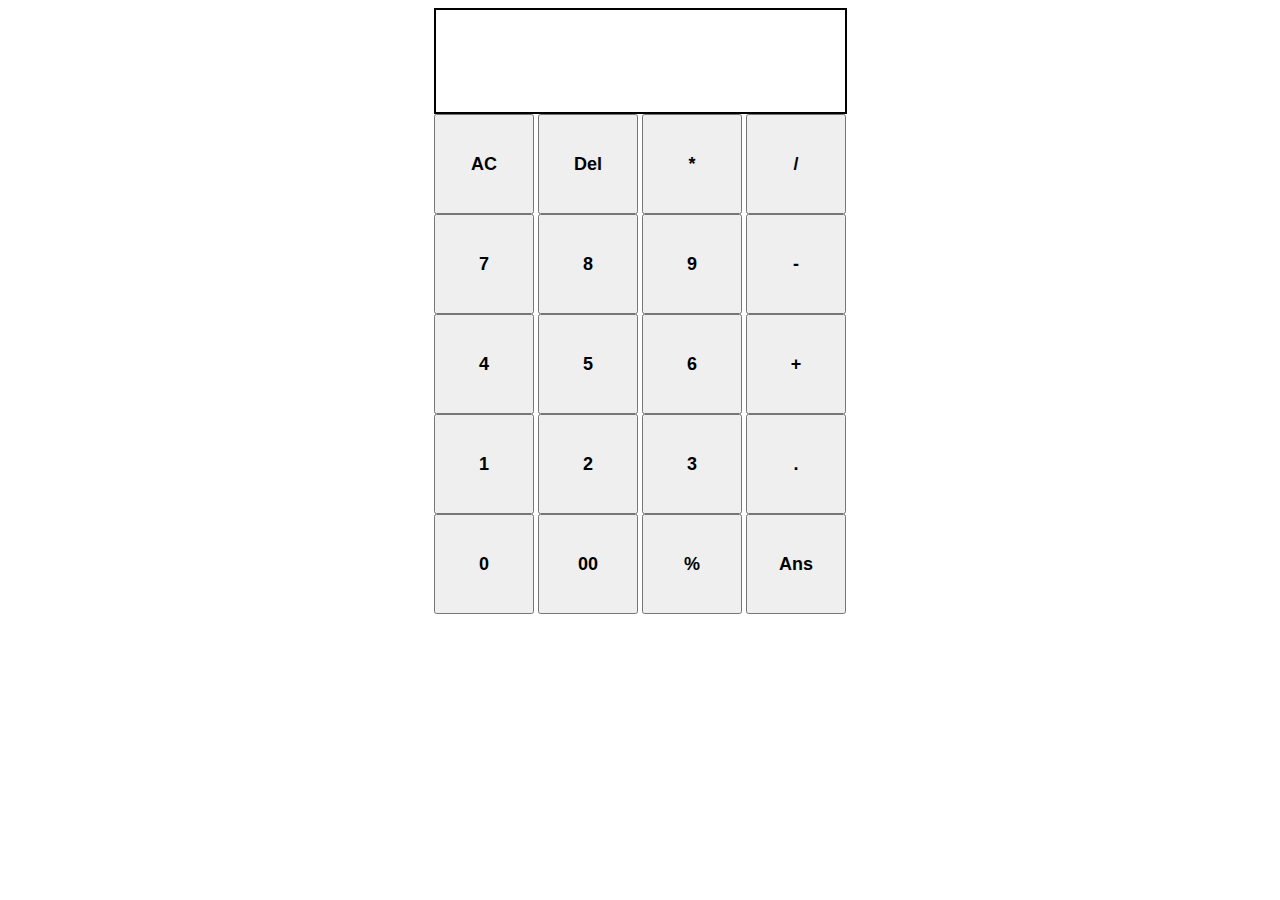
<file: calc/index.html>
<!DOCTYPE html>
<html lang="en">
<head>
    <meta charset="UTF-8">
    <meta name="viewport" content="width=device-width, initial-scale=1.0">
    <title>Calculator</title>
    <link rel="stylesheet" href="style.css">
    
</head>
<body>
    <div class="container">
 <div>
    <input type="text" id="display" readonly>
 </div>
 <div> 
    <button class="b"    onclick="ac()">AC</button>
      <button class="b"  onclick="deletes()" >Del</button>
      
      <button class="b" name="mul" onclick="displays('*')" value="*">*</button>
      <button class="b" name="dev" onclick="displays('/')" value="/">/</button>
      
</div>
<div>
    <button class="b" onclick="displays('7')" value="7" name="7">7</button>
    <button class="b" onclick="displays('8')" value="8" namee="8">8</button>
    <button class="b" onclick="displays('9')" value="9" name="9">9</button>
    <button class="b" name="minus" onclick="displays('-')" value="-">-</button>
</div>
<div>
    <button class="b" onclick="displays('4')" value="4" name="4">4</button>
    <button class="b" onclick="displays('5')" value="5" name="5">5</button>
    <button class="b" onclick="displays('6')" value="6" name="6">6</button> 
    <button class="b" name="add" onclick="displays('+')" value="+">+</button>
</div>
<div>
    <button class="b" onclick="displays('1')" value="1" name="1">1</button>
    <button class="b" onclick="displays('2')" value="2" name="3">2</button>
    <button class="b" onclick="displays('3')" value="3" name="4">3</button>
    <button class="b" name="mod" onclick="displays('.')" value=".">.</button>
    
</div>
<div>
    <button class="b" onclick="displays('0')" value="0" name="0">0</button>
    <button class="b" onclick="displays('00')" value="00" name="00">00</button>
    <button class="b" name="mod" onclick="displays('%')" value="%">%</button>
    <button class="b"  onclick="ans()" class="answer">Ans</button>
</div>
    
</div>

<script src="jsvas.js"></script>
</body>
</html>
</file>
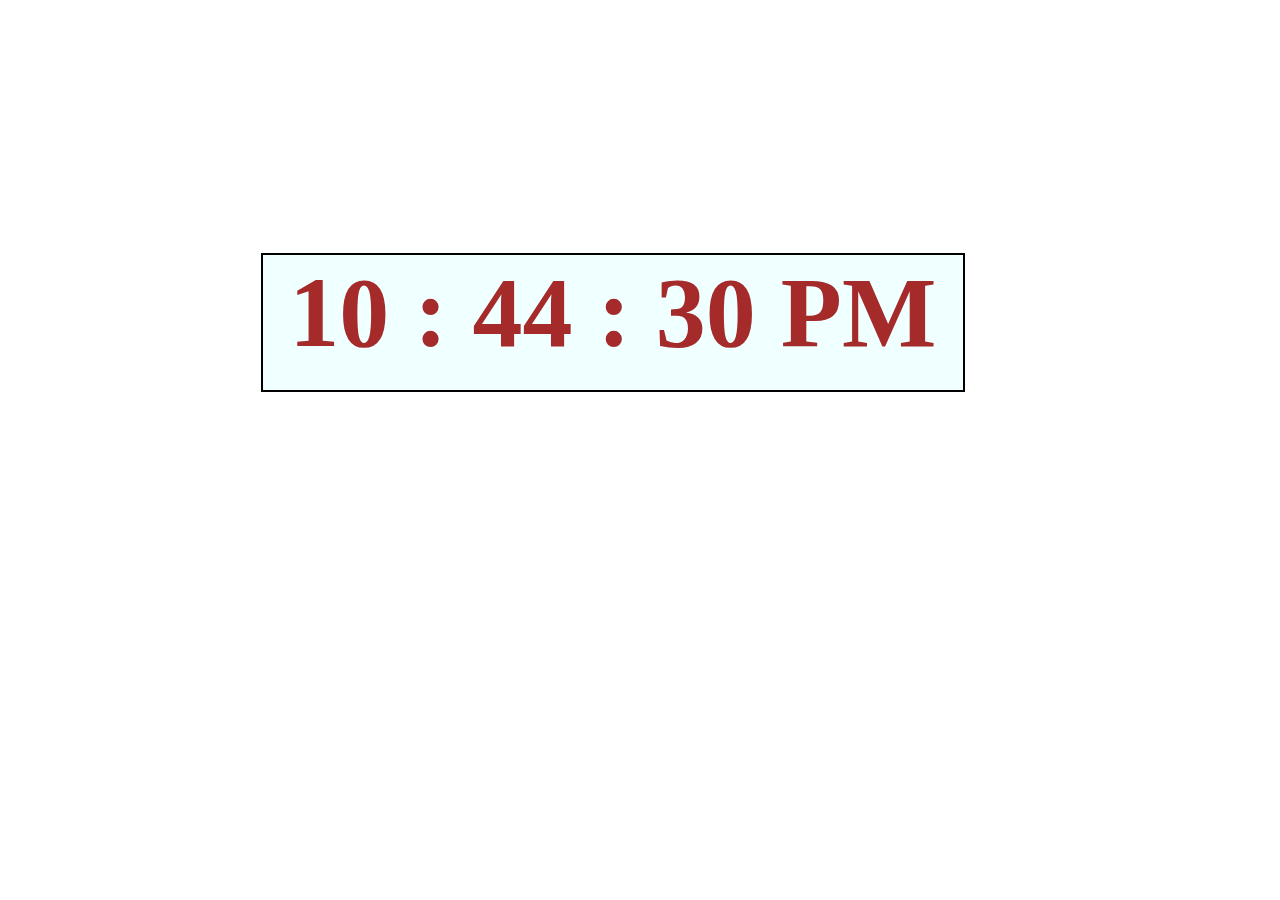
<file: clock/index.html>
<!DOCTYPE html>
<html lang="en">
<head>
    <meta charset="UTF-8">
    <meta name="viewport" content="width=device-width, initial-scale=1.0">
    <title>Digital Clock</title>
    <style>
        #clock
         {
           height: 135px;
           width: 700px;
           background-color: azure;
           font-size:100px;
           color: brown;
           align-items: center;
          align-items: center;
           margin-left: 20%;
           text-align: center;
           margin-top: 20%;
           margin-right: auto;
           font-weight: bolder;
           border:2px black solid;
         }
         #ampm
        {
           height: 150px;
           width: 100px; 
           background-color: azure;
           font-size:100px;
        }
    </style>
    <script>
    
        function digital_clock() {
            
            const d = new Date();
            let ap="AM";
            let hours = d.getHours();
    
            if(hours>=12)
            {
                hours = hours-12;
                console.log(hours)
                ap = "PM";
            } 
            
    
             hours = String(hours).padStart(2, '0');
             minutes = String(d.getMinutes()).padStart(2, '0');
             seconds = String(d.getSeconds()).padStart(2, '0');
            
    
            // document.getElementById("clock").innerText = `${hours}:${minutes}:${seconds} ${ap}`;
            document.getElementById("clock").innerText = hours + " : " + minutes + " : " + seconds +" " + ap;
            
            setTimeout(digital_clock, 1000);
        }
    
       
      
        // digital_clock();
       
    </script>
</head>
<body onload="digital_clock()">

<div id="clock"></div>



</body>
</html>
</file>
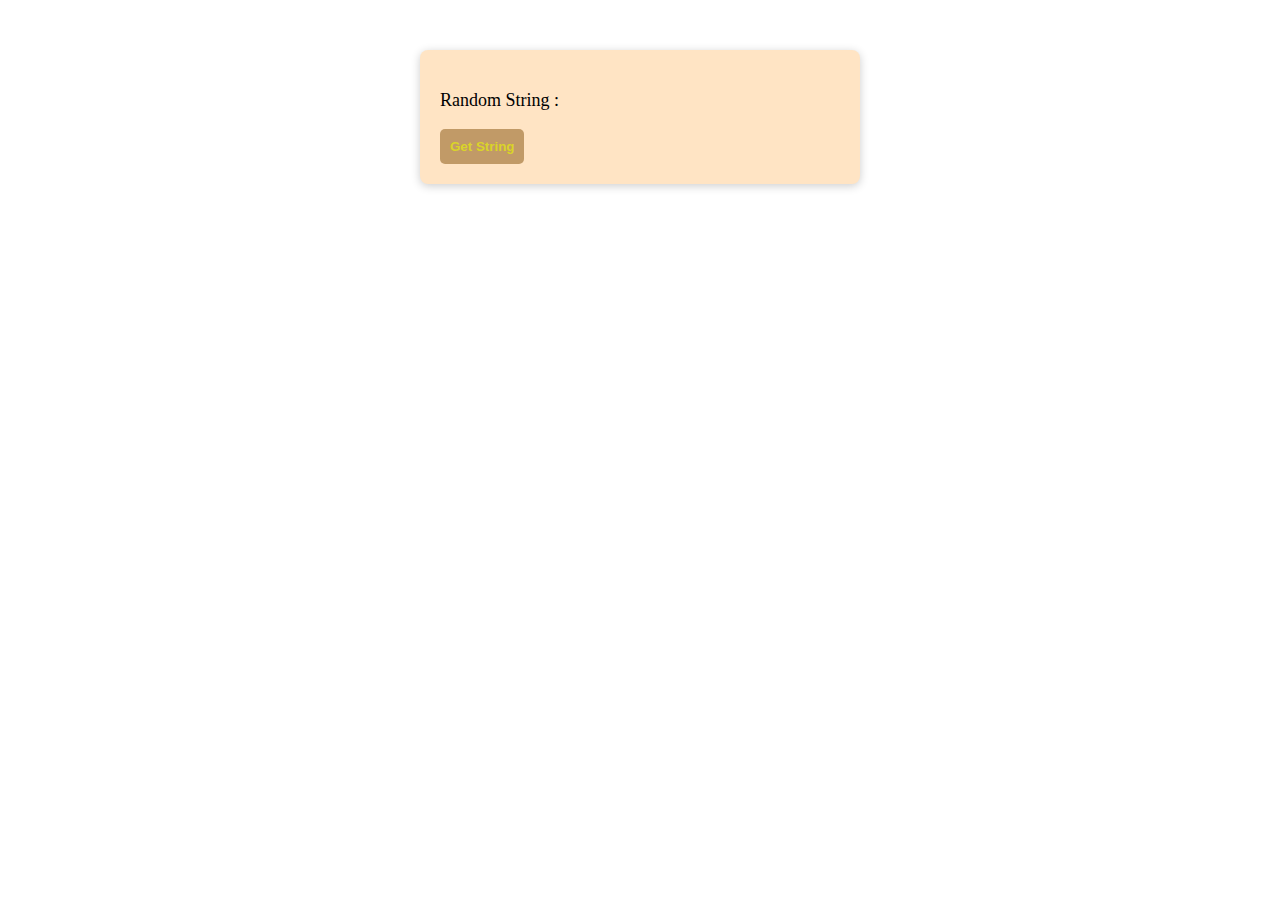
<file: randome string/index.html>
<!DOCTYPE html>
<html lang="en">
<head>
    <meta charset="UTF-8">
    <meta name="viewport" content="width=device-width, initial-scale=1.0">
    <title>Randome String Generator
    </title>
    <style>
         .container
      {
  max-width: 400px;
    margin: 50px auto;
    padding: 20px;
    background-color: #fff;
    box-shadow: 0 2px 10px rgba(0,0,0,0.2);
    border-radius: 8px;
    background-color: bisque;
      }
      p {
    margin-top: 20px;
    font-size: 18px;
    justify-content: center;
    align-items: center;
   
}
button
{
  background-color:rgb(193, 154, 103);
    color:rgb(218, 212, 40);
    font-weight: bolder;
    padding: 10px;
    border: none;
    border-radius: 5px;
    cursor:pointer;
}
    </style>
</head>
<body>
    <div class="container">
       
        <p>Random String :<span id='len'></span></p>
        <button onclick="ran()">Get String</button>
      </div>
      <script>
           function ran()
           {
            const len= parseInt(prompt("Enter the length of the random string:"));
            
            if(isNaN(len))
            {
              alert("please enter Right length:")
            }
             else
             {
    const str = 'ABCDEFGHIJKLMNOPQRSTUVWXYZabcdefghijklmnopqrstuvwxyz0123456789';

    let txt = '';
    for (let i = 0; i < len; i++) {
       
        txt += str.charAt(Math.floor(Math.random() * str.length));
    }

   
    document.getElementById('len').textContent = txt;
           }
          }
      </script>
</body>
</html>
</file>
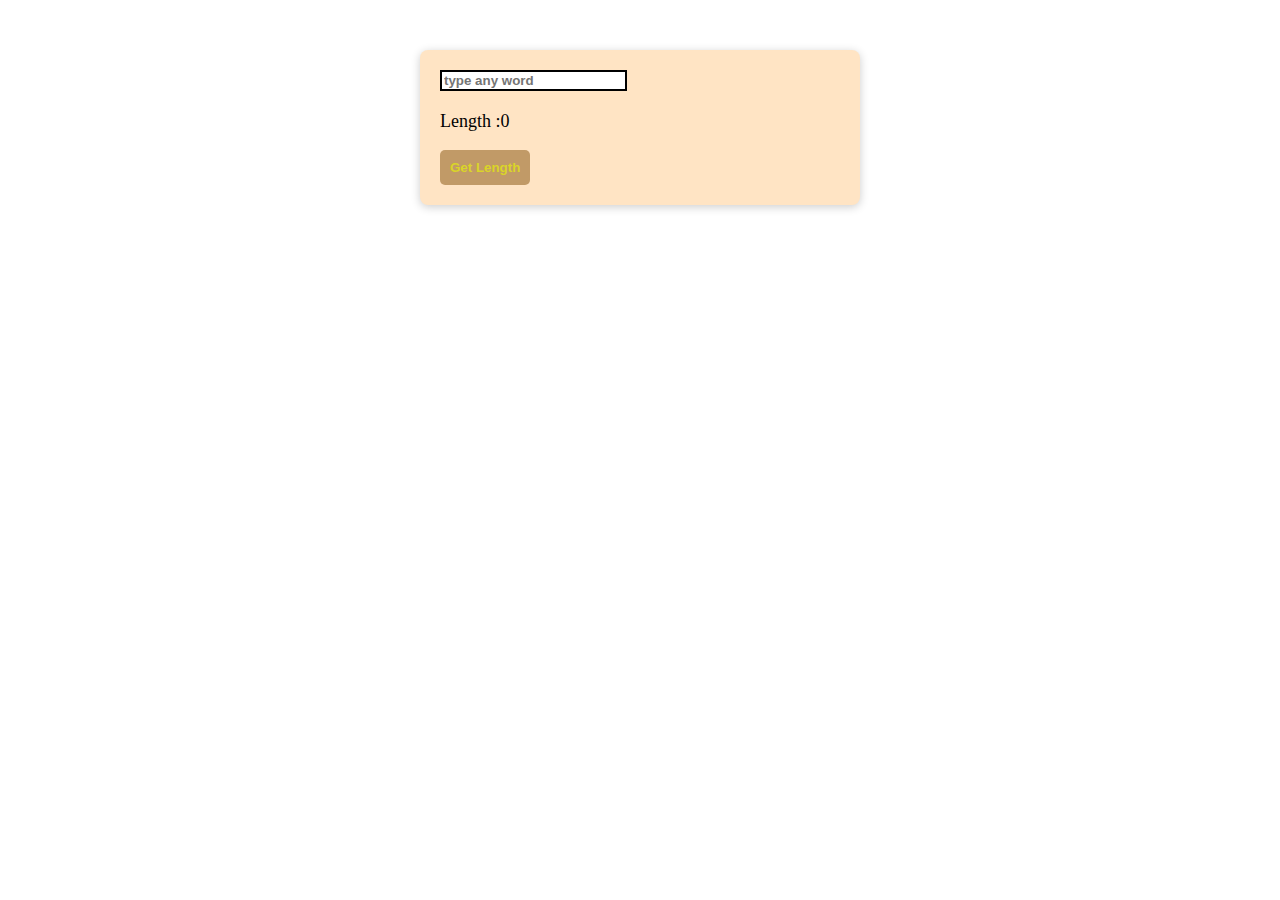
<file: word_length_counter/index.html>
<!DOCTYPE html>
<html lang="en">
<head>
    <meta charset="UTF-8">
    <meta name="viewport" content="width=device-width, initial-scale=1.0">
    <title>World Length Counter</title>
    <style>
      .container
      {
  max-width: 400px;
    margin: 50px auto;
    padding: 20px;
    background-color: #fff;
    box-shadow: 0 2px 10px rgba(0,0,0,0.2);
    border-radius: 8px;
    background-color: bisque;
      }
      p {
    margin-top: 20px;
    font-size: 18px;
    justify-content: center;
    align-items: center;
   
}
button
{
  background-color:rgb(193, 154, 103);
    color:rgb(218, 212, 40);
    font-weight: bolder;
    padding: 10px;
    border: none;
    border-radius: 5px;
    cursor:pointer;
}
#txt
{
  font-weight: bold;
  border: 2px black solid;
}
    </style>
</head>

<body>
      <div class="container">
        <input type="text" placeholder="type any word" id="txt">
        <p>Length :<span id=len></span></p>
        <button onclick="counter()">Get Length</button>
      </div>
      <script>
           
          


            function counter()
            {
                  let word=document.getElementById('txt').value
                  let len=String(word.trim())
                  document.getElementById('len').textContent=len.length
                  
            }
            counter();
          
            
      </script>
</body>
</html>
</file>
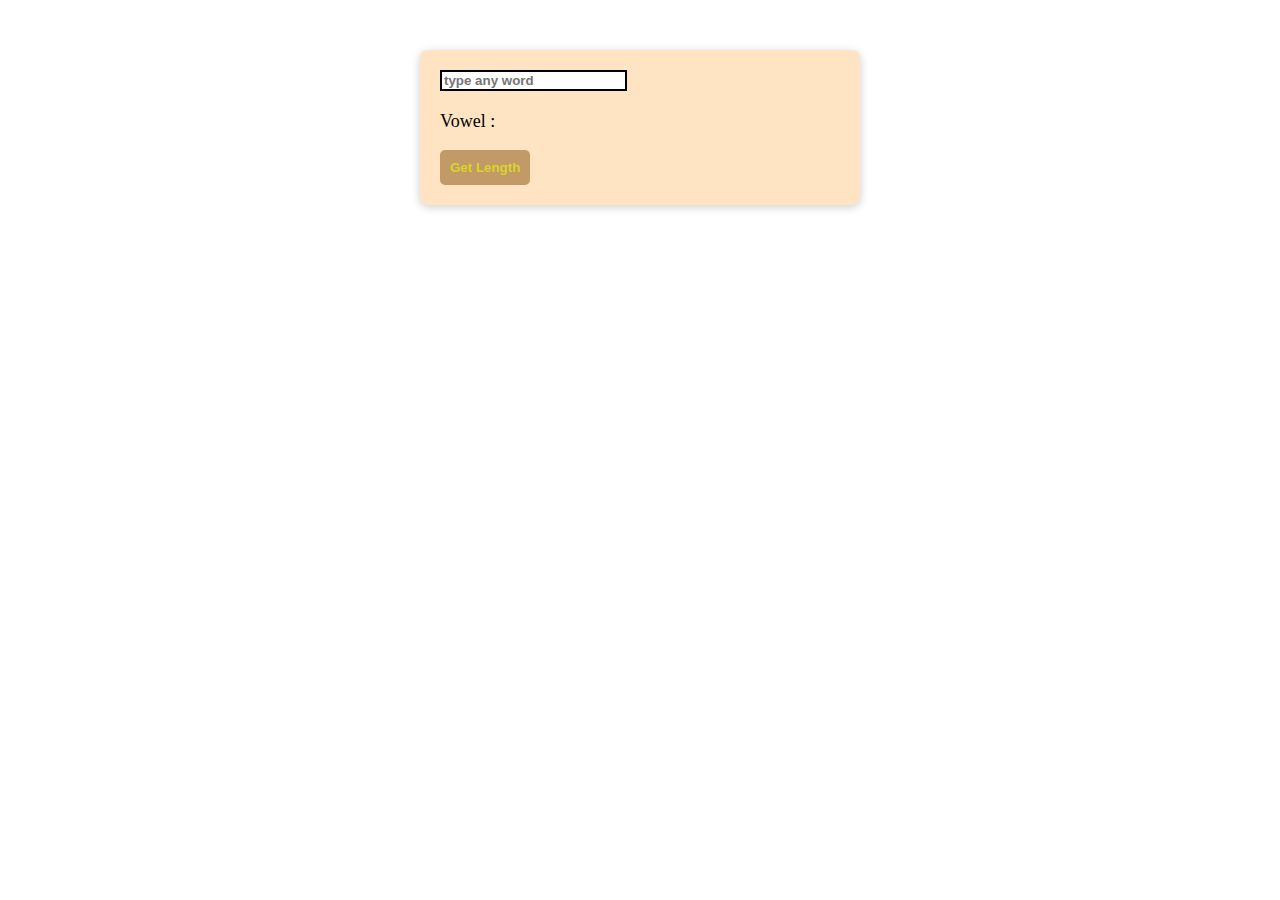
<file: world_vowel_counter/index.html>
<!DOCTYPE html>
<html lang="en">
<head>
    <meta charset="UTF-8">
    <meta name="viewport" content="width=device-width, initial-scale=1.0">
    <title>World Length Counter</title>
    <style>
      .container
      {
  max-width: 400px;
    margin: 50px auto;
    padding: 20px;
    background-color: #fff;
    box-shadow: 0 2px 10px rgba(0,0,0,0.2);
    border-radius: 8px;
    background-color: bisque;
      }
      p {
    margin-top: 20px;
    font-size: 18px;
    justify-content: center;
    align-items: center;
   
}
button
{
  background-color:rgb(193, 154, 103);
    color:rgb(218, 212, 40);
    font-weight: bolder;
    padding: 10px;
    border: none;
    border-radius: 5px;
    cursor:pointer;
}
#txt
{
  font-weight: bold;
  border: 2px black solid;
}
    </style>
</head>

<body>
      <div class="container">
        <input type="text" placeholder="type any word" id="txt">
        <p>Vowel :<span id=len></span></p>
        <button onclick="counter()">Get Length</button>
      </div>
      <script>
           
           function counter()
            {
              let i;
                  let word=document.getElementById('txt').value
                  let len=String(word.trim())
                  let count=0;
                  // document.getElementById('len').textContent=len.length
                  for(i in len)
                  {
                    if(len[i]=='i' || len[i]=='o' || len[i]=='a' || len[i]=='u' || len[i]=='e' ||len[i]=='I' || len[i]==')' || len[i]=='A' || len[i]=='U' || len[i]=='E'  )
                    {
                      count+=1;
                    }
                  }
                  document.getElementById('len').textContent=count.toString()
                  
            }
            
      </script>
</body>
</html>
</file>
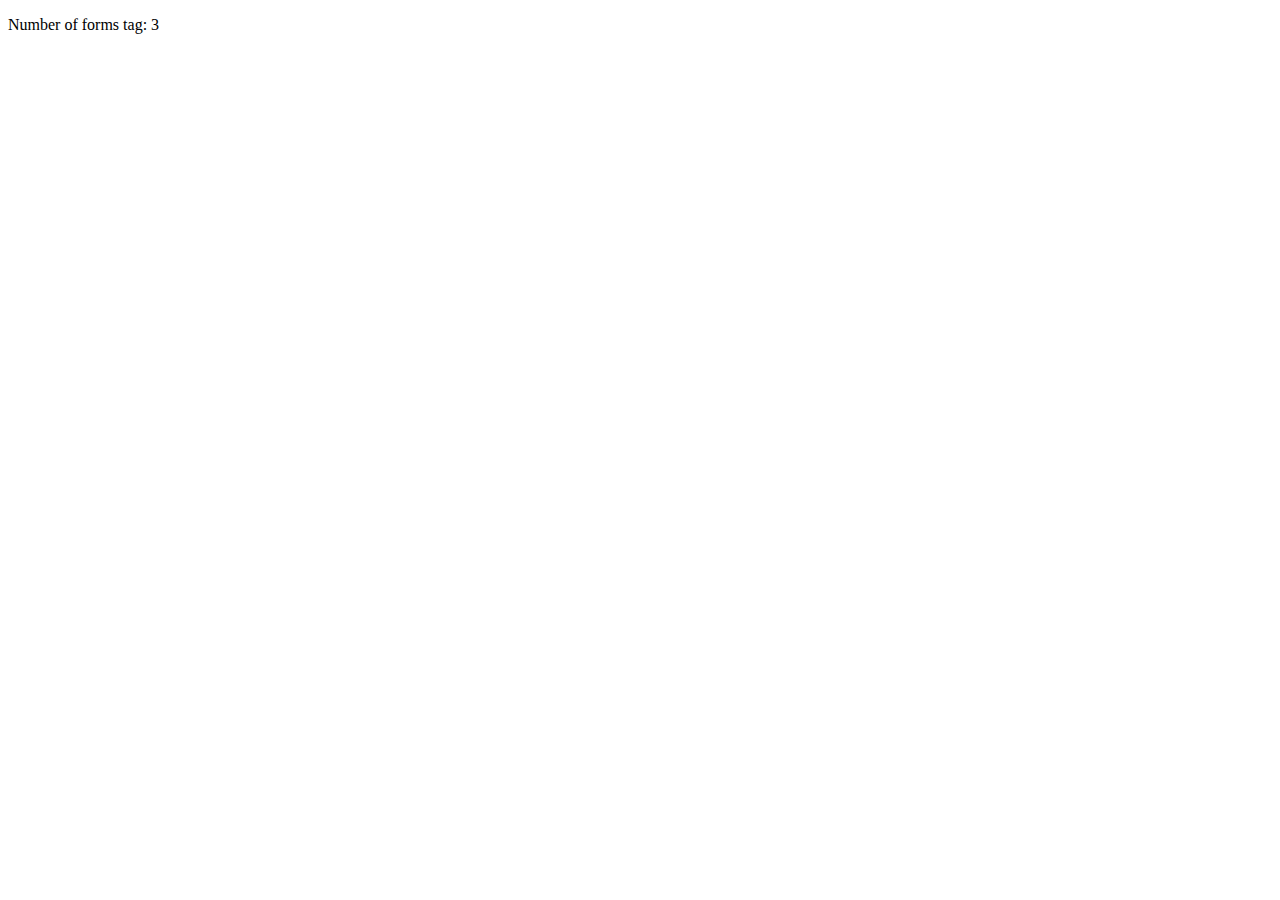
<file: Dom.html>
<!DOCTYPE html>
<html lang="en">
<head>
    <meta charset="UTF-8">
    <meta name="viewport" content="width=device-width, initial-scale=1.0">
    <title>Document Html</title>
</head>
<body>

        <!-- <p id="id1">This element has id = "id1".</p>
        <p id="id2">This element has id = "id2".</p>
        <p id="id3">This element has id = "id3".</p>
        <button onclick="findElement()">Access element</button> -->

    <!--------->

        <!-- <p id="id2">This is <strong>Paragraph 1</strong>.</p>
        <div id="id3">
            <div class="column">
                <p>This is column 1.</p>
            </div>
            <div class="column">
                <p>This is column 2.</p>
            </div>
        </div>
        <button onclick="textNode1()">Show node1 innerText</button>
        <button onclick="textNode2()">Show node2 innerText</button> -->

    <!---------->
        
    <!-- <p class="blue">This is first element</p>
    <p class="blue" >This is second element</p>
    <button onclick="changeColor()">Change Color!</button> -->

    <!--------->

    <!-- <div>Element 1</div>
    <div>Element 2</div>
    <div>Element 3</div>
    <div>Element 4</div>
    <div>Element 5</div>
    <button onclick="changeColor()">Change Color!</button> -->


    <!--------->


    <!-- <p class="demo">Element 1.</p>
    <p class="demo">Element 2.</p>
    <p class="demo">Element 3.</p>
    <button onclick="changeColors()">Change Color!</button> -->

    <!-------->


    <!-- <div id="sun">
        <div class="mercury">
          <div class="moon">
            <p>Mercury has 0 moon.</p>
          </div>
        </div>
        <div class="earth">
          <div class="moon">
            <p>Earth has 1 moon.</p>
          </div>
        </div>
        <div class="mars">
          <div class="moon">
            <p>Mars has 2 moon.</p>
          </div>
        </div>
    </div>
    <button onclick="changeColorss()">Change Color!</button> -->


    <!------->

    <!-- <p name="my paragraph" id="hello">This is a paragraph.</p>
    <button onclick="check()">Check Attribute!</button> -->

    <!-------->

    <!-- <button onclick="attr(this)" id="id1">Button 1</button>
    <button onclick="attr(this)" id="id2">Button 2</button> -->

    <!-------->

    <!-- <p>First check attribute by clicking the button and then add attribute and then again check it.</p>
    <button onclick="checkAttr()">Check Attribute!</button>
    <button onclick="addAttr()">Add Attribute!</button> -->


    <!------->


    <!-- <button onclick="remove()" title="This is a button">Remove Title!</button>

    <p id="demo"></p> -->

    <!------>

    <!-- <p id="demo">Hello Wolrd</p> -->
    <form action=""></form>
    <form action=""></form>
    <form action=""></form>

    <p id="demo1"></p>

    <!-------->

    <!-- <img src="" alt="">
    <img src="" alt="">
    <img src="" alt="">
    <img src="" alt="">

    <p id="demo2"></p> -->

    <!------>

      <!-- <a href=""></a>
      <a href=""></a>
      <a href=""></a>

      <p id="demo3"></p> -->

    <!-------->

    <!-- <script></script>
    <script></script>

    <p id="demo4"></p> -->

    <!-------->

    <!-- <p id="title"></p> -->



    
  





    <script src="26Dom.js"></script>
</body>
</html>
</file>
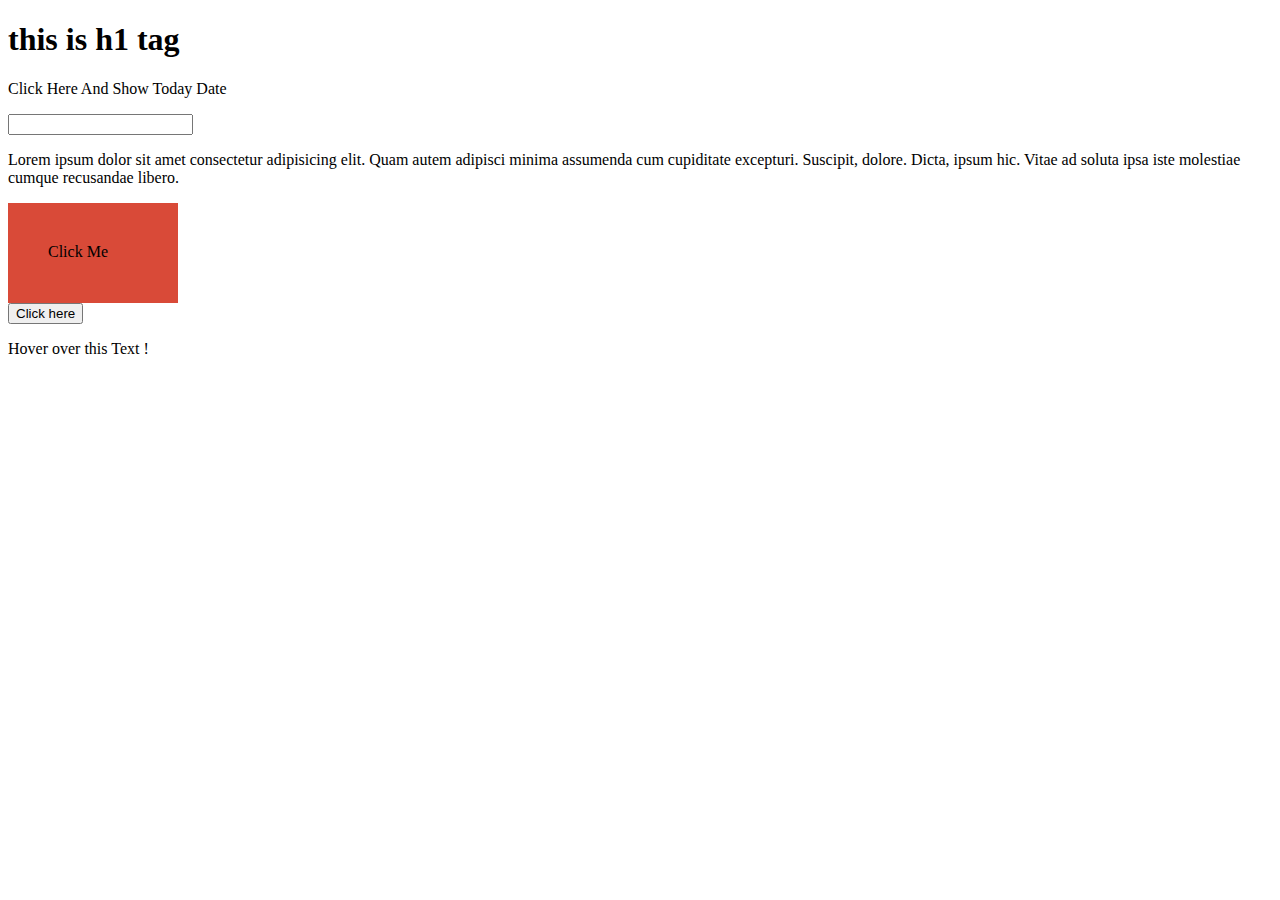
<file: DomEvent.html>
<!DOCTYPE html>
<html lang="en">
<head>
    <meta charset="UTF-8">
    <meta name="viewport" content="width=device-width, initial-scale=1.0">
    <title>Document</title>
</head>
<body>

    <h1 onclick="message()">this is h1 tag</h1>

    <p onclick="dateshow()">Click Here And Show Today Date</p>
    <p id="date"></p>

    <input type="email" onchange="uppercase()" id="emails">

    <p onmouseover="red(this)">Lorem ipsum dolor sit amet consectetur adipisicing elit. Quam autem adipisci minima assumenda cum cupiditate excepturi. Suscipit, dolore. Dicta, ipsum hic. Vitae ad soluta ipsa iste molestiae cumque recusandae libero.</p>


    <div onmousedown="Down(this)" onmouseup="Up(this)"
    style="background-color:#D94A38;width:90px;height:20px;padding:40px;">
    Click Me</div>


    <button id="clickIt">Click here</button>
  
    <p id="hoverPara">Hover over this Text !</p>
  
    <b id="effect"></b>
    
    <script src="27DomEvent.js"></script>
</body>
</html>
</file>
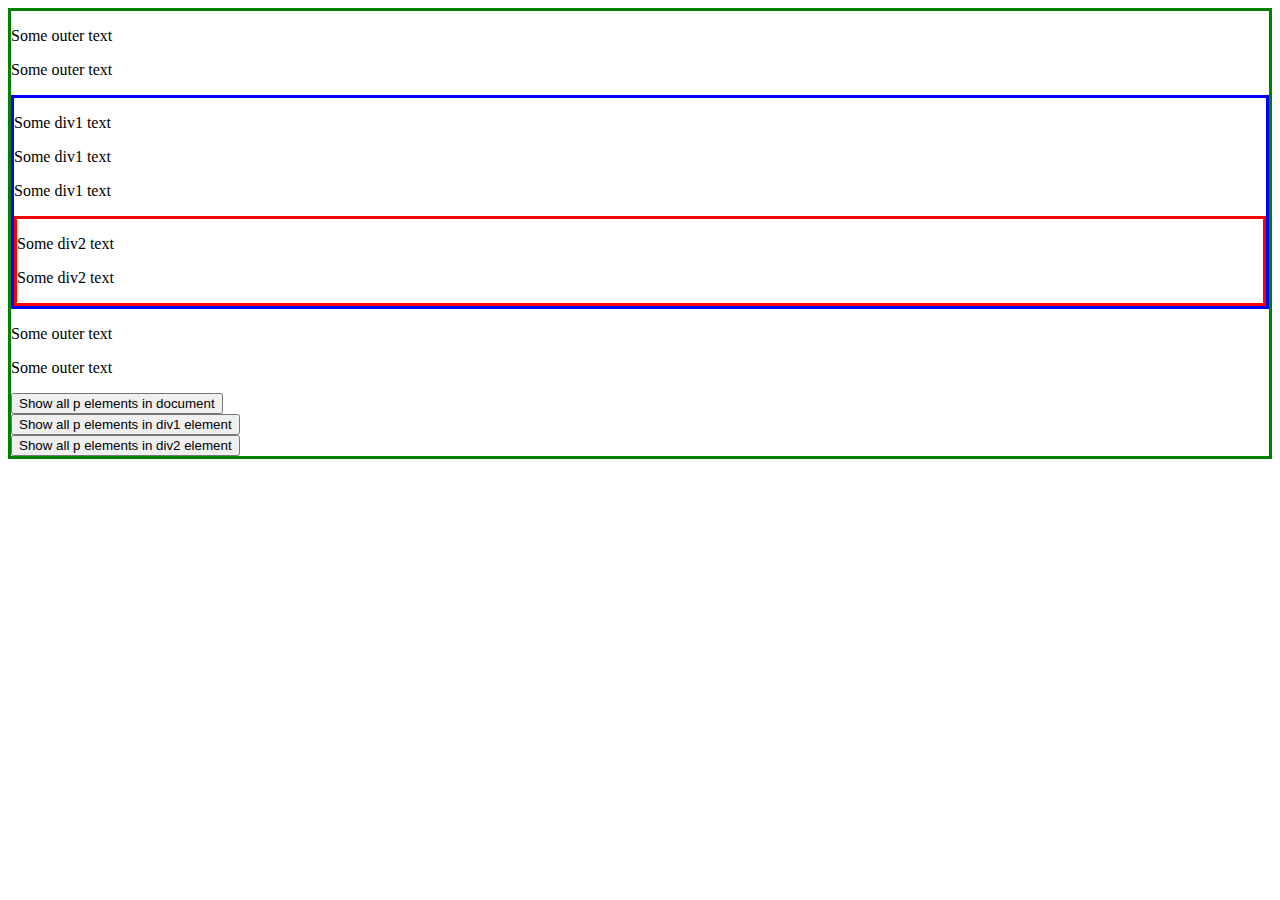
<file: calc/calcu.html>
<!DOCTYPE html>
<html lang="en">
  <head>
    <meta charset="UTF-8" />
    <title>getElementsByTagName example</title>
    <script>
      function getAllParaElems() {
        const allParas = document.getElementsByTagName("p");
        const num = allParas.length;
        alert(`There are ${num} paragraph in this document`);
      }

      function div1ParaElems() {
        const div1 = document.getElementById("div1");
        const div1Paras = div1.getElementsByTagName("p");
        const num = div1Paras.length;
        alert(`There are ${num} paragraph in #div1`);
      }

      function div2ParaElems() {
        const div2 = document.getElementById("div2");
        const div2Paras = div2.getElementsByTagName("p");
        const num = div2Paras.length;
        alert(`There are ${num} paragraph in #div2`);
      }
    </script>
  </head>
  <body style="border: solid green 3px">
    <p>Some outer text</p>
    <p>Some outer text</p>

    <div id="div1" style="border: solid blue 3px">
      <p>Some div1 text</p>
      <p>Some div1 text</p>
      <p>Some div1 text</p>

      <div id="div2" style="border: solid red 3px">
        <p>Some div2 text</p>
        <p>Some div2 text</p>
      </div>
    </div>

    <p>Some outer text</p>
    <p>Some outer text</p>

    <button onclick="getAllParaElems();">
      Show all p elements in document
    </button>
    <br />

    <button onclick="div1ParaElems();">
      Show all p elements in div1 element
    </button>
    <br />

    <button onclick="div2ParaElems();">
      Show all p elements in div2 element
    </button>
  </body>
</html>
</file>
<file: calc/style.css>
.container
{
   display: flex;
   flex-direction: column;
   width:100% ;
   align-items: center;
   justify-content: center;
 
}


.b
{
    height: 100px;
    width:100px;
    font-weight: bold;
    font-size: large;
   
    
}

#display
{
    height: 100px;
    width: 405px;
   border: 2px black solid;
    text-align: center;
    justify-content: center;
    font-size: large;
    font-weight: bolder;
}
</file>
